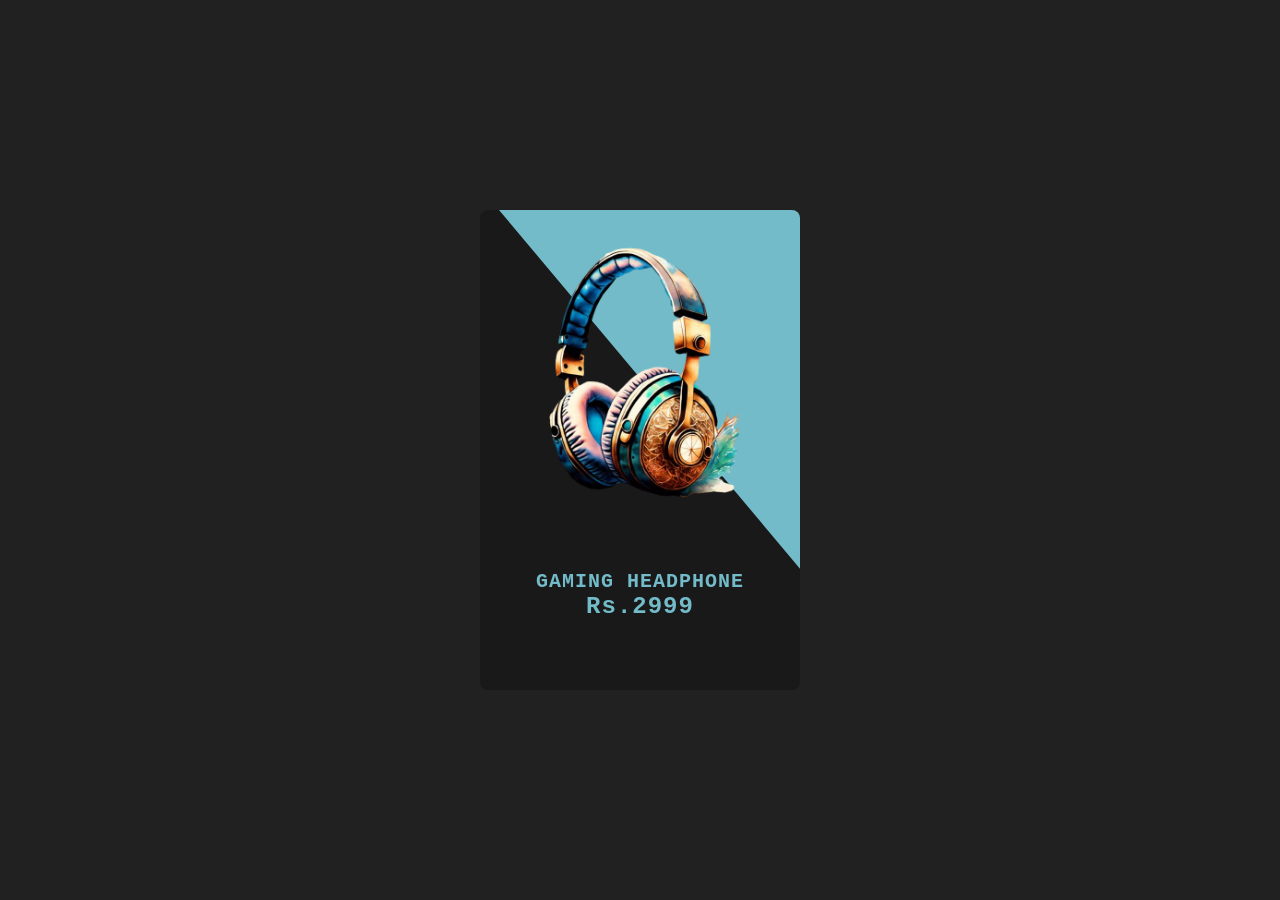
<file: index.html>
<!doctype html>
<html lang="en">
  <head>
    <meta charset="UTF-8" />
    <meta name="viewport" content="width=device-width, initial-scale=1.0" />
    <link rel="stylesheet" href="style.css" />
    <title>Modern Product Card</title>
  </head>
  <body>
    <div class="container">
      <div class="card">
        <div class="img-box">
          <img src="public/imgCart.png" alt="Gaming Headphone" />
        </div>
        <div class="content">
          <h3>Gaming Headphone</h3>
          <h2 class="price">Rs.2999</h2>
          <button>Buy Now</button>
        </div>
      </div>
    </div>
  </body>
</html>
</file>
<file: style.css>
* {
  padding: 0;
  margin: 0;
  box-sizing: border-box;
  font-family: "Courier New", Courier, monospace;
}

.container {
  min-height: 100vh;
  display: flex;
  justify-content: center;
  align-items: center;
  background-color: #212121;
}

.card {
  position: relative;
  width: 320px;
  height: 480px;
  background-color: #191919;
  border-radius: 8px;
  overflow: hidden;
}

.card::before {
  content: " ";
  position: absolute;
  top: -65%;
  width: 100%;
  height: 100%;
  background-color: #73bbc9;
  transform: skewY(50deg);
  transition: 0.5s;
}

.card:hover::before {
  top: 38%;
  transform: skewY(40deg);
  background-color: #a10035;
}

.card::after {
  content: " ";
  position: absolute;
  top: 10px;
  right: 5px;
  font-weight: 600;
  font-size: 6em;
  color: rgba(0, 0, 0, 0.1);
}

.card .img-box {
  position: relative;
  width: 100%;
  display: flex;
  justify-content: center;
  align-items: center;
  padding: 20px;
  z-index: 1;
}

.img-box img {
  height: 300px;
  width: auto;
}

.content {
  position: relative;
  padding: 20px;
  display: flex;
  align-items: center;
  justify-content: center;
  flex-direction: column;
  z-index: 2;
}

.card .content h3 {
  font-size: 20px;
  color: #73bbc9;
  font-weight: 700;
  text-transform: uppercase;
  letter-spacing: 1px;
  transition: 0.6s;
}

.card .content .price {
  font-size: 24px;
  color: #73bbc9;
  font-weight: 700;
  letter-spacing: 1px;
  transition: 0.6s;
}

.card:hover h3,
.card:hover .price {
  color: #fec260;
}

.card .content button {
  position: relative;
  top: 100px;
  opacity: 0;
  padding: 10px 30px;
  margin-top: 15px;
  color: #000;
  text-decoration: none;
  background: #fec260;
  border: 0;
  border-radius: 30px;
  text-transform: uppercase;
  letter-spacing: 1px;
  font-weight: 900;
  transition: 0.5s;
  box-shadow: 2px 2px 2px rgba(0, 0, 0, 0.7);
}

.card:hover .content button {
  top: 0;
  opacity: 1;
}

.card .content button:hover {
  color: #fec260;
  background-color: #000;
}
</file>
<file: src/index.css>
* {
  padding: 0;
  margin: 0;
  box-sizing: border-box;
  font-family: "Courier New", Courier, monospace;
}

.container {
  min-height: 100vh;
  display: flex;
  justify-content: center;
  align-items: center;
  background-color: #212121;
}

.card {
  position: relative;
  width: 320px;
  height: 480px;
  background-color: #191919;
  border-radius: 8px;
  overflow: hidden;
}

.card::before {
  content: " ";
  position: absolute;
  top: -65%;
  width: 100%;
  height: 100%;
  background-color: #73bbc9;
  transform: skewY(50deg);
  transition: 0.5s;
}

.card:hover::before {
  top: 38%;
  transform: skewY(40deg);
  background-color: #a10035;
}

.card::after {
  content: " ";
  position: absolute;
  top: 10px;
  right: 5px;
  font-weight: 600;
  font-size: 6em;
  color: rgba(0, 0, 0, 0.1);
}

.card .img-box {
  position: relative;
  width: 100%;
  display: flex;
  justify-content: center;
  align-items: center;
  padding: 20px;
  z-index: 1;
}

.img-box img {
  height: 300px;
  width: auto;
}

.content {
  position: relative;
  padding: 20px;
  display: flex;
  align-items: center;
  justify-content: center;
  flex-direction: column;
  z-index: 2;
}

.card .content h3 {
  font-size: 20px;
  color: #73bbc9;
  font-weight: 700;
  text-transform: uppercase;
  letter-spacing: 1px;
  transition: 0.6s;
}

.card .content .price {
  font-size: 24px;
  color: #73bbc9;
  font-weight: 700;
  letter-spacing: 1px;
  transition: 0.6s;
}

.card:hover h3,
.card:hover .price {
  color: #fec260;
}

.card .content button {
  position: relative;
  top: 100px;
  opacity: 0;
  padding: 10px 30px;
  margin-top: 15px;
  color: #000;
  text-decoration: none;
  background: #fec260;
  border: 0;
  border-radius: 30px;
  text-transform: uppercase;
  letter-spacing: 1px;
  font-weight: 900;
  transition: 0.5s;
  box-shadow: 2px 2px 2px rgba(0, 0, 0, 0.7);
}

.card:hover .content button {
  top: 0;
  opacity: 1;
}

.card .content button:hover {
  color: #fec260;
  background-color: #000;
}
</file>
